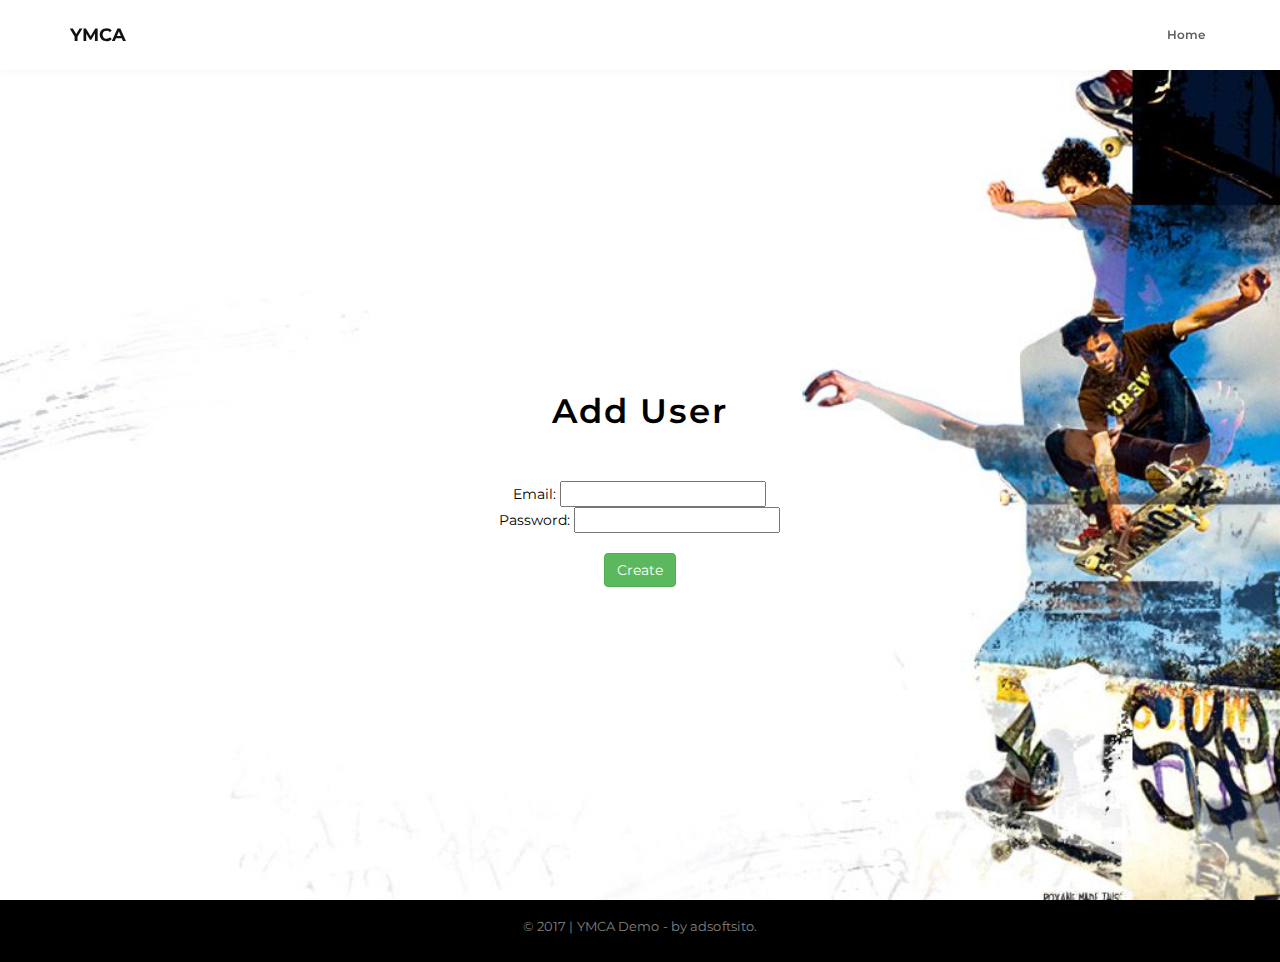
<file: YMCAWeb/addUser.html>
<html>


<head>
	<meta charset="utf-8">

	<!-- Template site title
   ================================================== -->
	<title>Parcial 2</title>

	<meta http-equiv="X-UA-Compatible" content="IE=Edge">
	<meta name="viewport" content="width=device-width, initial-scale=1">
	<meta name="keywords" content="">
	<meta name="description" content="">

	<!-- Bootstrap CSS
   ================================================== -->
	<link rel="stylesheet" href="css/bootstrap.min.css">

	<!-- Animate CSS
   ================================================== -->
	<link rel="stylesheet" href="css/animate.min.css">

	<!-- Font Icons
   ================================================== -->
	<link rel="stylesheet" href="css/font-awesome.min.css">
	<link rel="stylesheet" href="css/et-line-font.css">

	<!-- Nivo Lightbox CSS
   ================================================== -->
	<link rel="stylesheet" href="css/nivo-lightbox.css">
	<link rel="stylesheet" href="css/nivo_themes/default/default.css">

	<!-- Owl Carousel CSS
   ================================================== -->
   	<link rel="stylesheet" href="css/owl.theme.css">
	<link rel="stylesheet" href="css/owl.carousel.css">

	<!-- Main CSS
   ================================================== -->
	<link rel="stylesheet" href="css/style.css">

	<!-- Google web font 
   ================================================== -->	
	<link href='https://fonts.googleapis.com/css?family=Montserrat:700,400' rel='stylesheet' type='text/css'>
<script type="text/javascript">

</script>

<script src="https://ajax.googleapis.com/ajax/libs/jquery/3.1.1/jquery.min.js"></script>
	
</head>
<body>


<section class="navbar navbar-default navbar-fixed-top sticky-navigation" role="navigation">
	<div class="container">

		<div class="navbar-header">
			<button class="navbar-toggle" data-toggle="collapse" data-target=".navbar-collapse">
				<span class="icon icon-bar"></span>
				<span class="icon icon-bar"></span>
				<span class="icon icon-bar"></span>
			</button>
			<a href="#" class="navbar-brand">YMCA</a>
		</div>
		<div class="collapse navbar-collapse">
			<ul class="nav navbar-nav navbar-right main-navigation">
				<li><a href="/options" class="smoothScroll">Home</a></li>
			</ul>
		</div>
	</div>
</section>



<section id="home3" align="center">
 <div class="col-md-offset-2 col-md-8 col-sm-offset-1 col-sm-10 text-center">
 	<br><br><br>
 	<h2>Add User</h2><br><br>

 			Email: <input type="text" id="email" value="" /> <br>
			Password: <input type="password" id="password" value="" /><br>
			<br>
			<button class="btn btn-success" onclick="addUserDemo()"> Create </button> 
              </div>


</section>

<script src="app/user.js"></script>


<!-- copyright section
================================================== -->
<footer><p> &copy; 2017 | YMCA Demo - by adsoftsito.</p></footer>
		

</body>
</html>
</file>
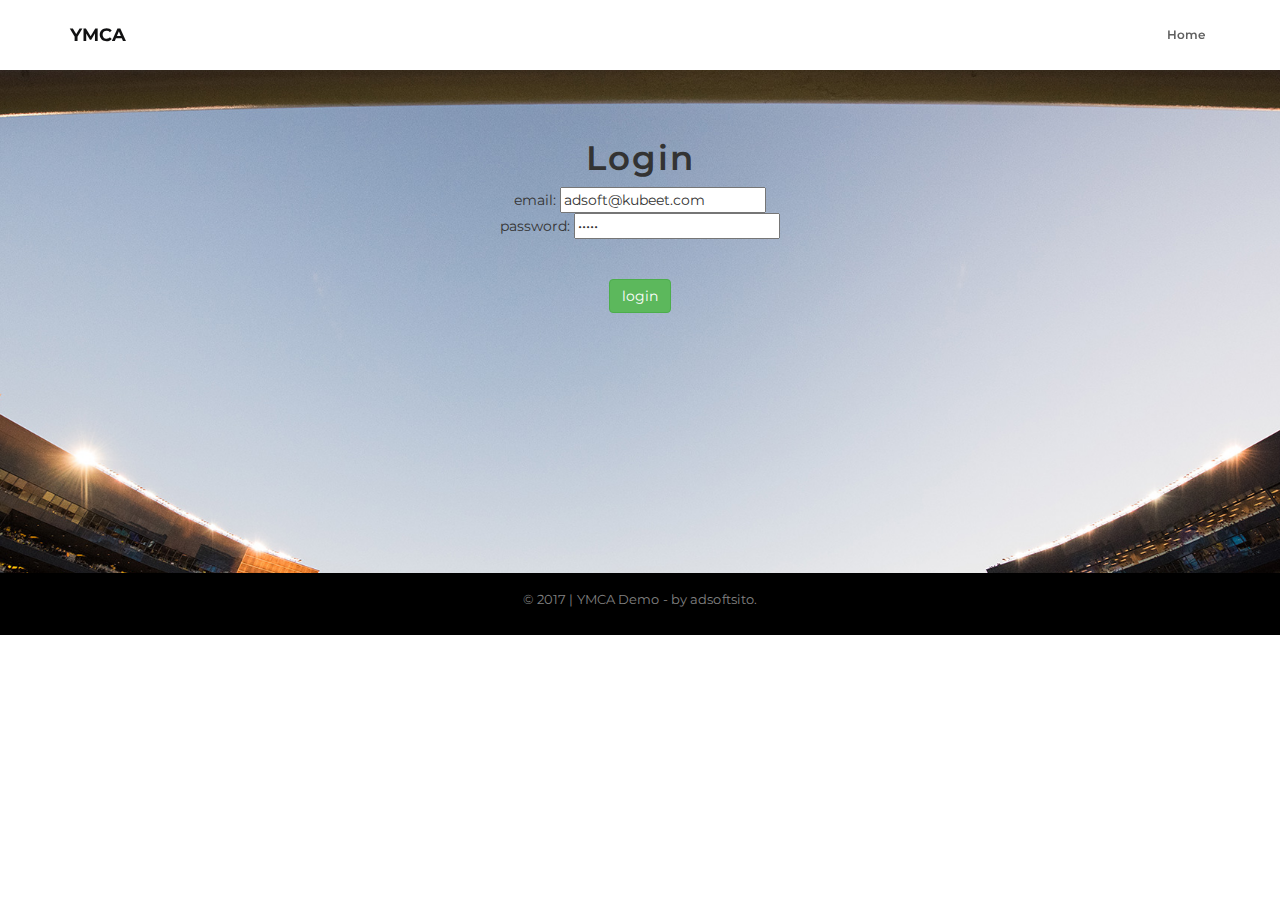
<file: YMCAWeb/login.html>
<html>

<head>
	<meta charset="utf-8">

	<!-- Template site title
   ================================================== -->
	<title>Parcial 2</title>

	<meta http-equiv="X-UA-Compatible" content="IE=Edge">
	<meta name="viewport" content="width=device-width, initial-scale=1">
	<meta name="keywords" content="">
	<meta name="description" content="">

	<!-- Bootstrap CSS
   ================================================== -->
	<link rel="stylesheet" href="css/bootstrap.min.css">

	<!-- Animate CSS
   ================================================== -->
	<link rel="stylesheet" href="css/animate.min.css">

	<!-- Font Icons
   ================================================== -->
	<link rel="stylesheet" href="css/font-awesome.min.css">
	<link rel="stylesheet" href="css/et-line-font.css">

	<!-- Nivo Lightbox CSS
   ================================================== -->
	<link rel="stylesheet" href="css/nivo-lightbox.css">
	<link rel="stylesheet" href="css/nivo_themes/default/default.css">

	<!-- Owl Carousel CSS
   ================================================== -->
   	<link rel="stylesheet" href="css/owl.theme.css">
	<link rel="stylesheet" href="css/owl.carousel.css">

	<!-- Main CSS
   ================================================== -->
	<link rel="stylesheet" href="css/style.css">

	<!-- Google web font 
   ================================================== -->	
	<link href='https://fonts.googleapis.com/css?family=Montserrat:700,400' rel='stylesheet' type='text/css'>

<script src="https://ajax.googleapis.com/ajax/libs/jquery/3.1.1/jquery.min.js"></script>
	
</head>
<body>

	<section class="navbar navbar-default navbar-fixed-top sticky-navigation" role="navigation">
	<div class="container">

		<div class="navbar-header">
			<button class="navbar-toggle" data-toggle="collapse" data-target=".navbar-collapse">
				<span class="icon icon-bar"></span>
				<span class="icon icon-bar"></span>
				<span class="icon icon-bar"></span>
			</button>
			<a href="#" class="navbar-brand">YMCA</a>
		</div>
		<div class="collapse navbar-collapse">
			<ul class="nav navbar-nav navbar-right main-navigation">
				<li><a href="/" class="smoothScroll">Home</a></li>
				
			</ul>
		</div>

	</div>
</section >


<section align="center" id="login">

<br><br><br><br><br><br>
<h2> Login</h2>

email: <input type="text" id="email" value="adsoft@kubeet.com" placeholder="example@example.com" />

<br>
password: <input type="password" id="passwd" value="qubit" placeholder="*******"/>
<br><br><br>
<button class="btn btn-success" onclick="loginDemo()"> login </button> 



<script src="app/login.js"></script>
<br><br><br><br><br><br><br><br><br><br><br><br><br><br>

</section>


<!-- copyright section
================================================== -->
<footer><p> &copy; 2017 | YMCA Demo - by adsoftsito.</p></footer>
		

</body>

</html>
</file>
<file: YMCAWeb/css/et-line-font.css>
@font-face {
	font-family: 'et-line';
	src:url('../fonts/et-line.eot');
	src:url('../fonts/et-line.eot?#iefix') format('embedded-opentype'),
		url('../fonts/et-line.woff') format('woff'),
		url('../fonts/et-line.ttf') format('truetype'),
		url('../fonts/et-line.svg#et-line') format('svg');
	font-weight: normal;
	font-style: normal;
}

/* Use the following CSS code if you want to use data attributes for inserting your icons */
[data-icon]:before {
	font-family: 'et-line';
	content: attr(data-icon);
	speak: none;
	font-size: 40px;
	font-weight: normal;
	font-variant: normal;
	text-transform: none;
	line-height: 1;
	-webkit-font-smoothing: antialiased;
	-moz-osx-font-smoothing: grayscale;
	display:inline-block;
}

/* Use the following CSS code if you want to have a class per icon */
/*
Instead of a list of all class selectors,
you can use the generic selector below, but it's slower:
[class*="icon-"] {
*/
.icon-mobile, .icon-laptop, .icon-desktop, .icon-tablet, .icon-phone, .icon-document, .icon-documents, .icon-search, .icon-clipboard, .icon-newspaper, .icon-notebook, .icon-book-open, .icon-browser, .icon-calendar, .icon-presentation, .icon-picture, .icon-pictures, .icon-video, .icon-camera, .icon-printer, .icon-toolbox, .icon-briefcase, .icon-wallet, .icon-gift, .icon-bargraph, .icon-grid, .icon-expand, .icon-focus, .icon-edit, .icon-adjustments, .icon-ribbon, .icon-hourglass, .icon-lock, .icon-megaphone, .icon-shield, .icon-trophy, .icon-flag, .icon-map, .icon-puzzle, .icon-basket, .icon-envelope, .icon-streetsign, .icon-telescope, .icon-gears, .icon-key, .icon-paperclip, .icon-attachment, .icon-pricetags, .icon-lightbulb, .icon-layers, .icon-pencil, .icon-tools, .icon-tools-2, .icon-scissors, .icon-paintbrush, .icon-magnifying-glass, .icon-circle-compass, .icon-linegraph, .icon-mic, .icon-strategy, .icon-beaker, .icon-caution, .icon-recycle, .icon-anchor, .icon-profile-male, .icon-profile-female, .icon-bike, .icon-wine, .icon-hotairballoon, .icon-globe, .icon-genius, .icon-map-pin, .icon-dial, .icon-chat, .icon-heart, .icon-cloud, .icon-upload, .icon-download, .icon-target, .icon-hazardous, .icon-piechart, .icon-speedometer, .icon-global, .icon-compass, .icon-lifesaver, .icon-clock, .icon-aperture, .icon-quote, .icon-scope, .icon-alarmclock, .icon-refresh, .icon-happy, .icon-sad, .icon-facebook, .icon-twitter, .icon-googleplus, .icon-rss, .icon-tumblr, .icon-linkedin, .icon-dribbble {
	font-family: 'et-line';
	speak: none;
	font-style: normal;
	font-weight: normal;
	font-variant: normal;
	text-transform: none;
	line-height: 1;
	-webkit-font-smoothing: antialiased;
	-moz-osx-font-smoothing: grayscale;
	display:inline-block;
}
.icon-mobile:before {
	content: "\e000";
}
.icon-laptop:before {
	content: "\e001";
}
.icon-desktop:before {
	content: "\e002";
}
.icon-tablet:before {
	content: "\e003";
}
.icon-phone:before {
	content: "\e004";
}
.icon-document:before {
	content: "\e005";
}
.icon-documents:before {
	content: "\e006";
}
.icon-search:before {
	content: "\e007";
}
.icon-clipboard:before {
	content: "\e008";
}
.icon-newspaper:before {
	content: "\e009";
}
.icon-notebook:before {
	content: "\e00a";
}
.icon-book-open:before {
	content: "\e00b";
}
.icon-browser:before {
	content: "\e00c";
}
.icon-calendar:before {
	content: "\e00d";
}
.icon-presentation:before {
	content: "\e00e";
}
.icon-picture:before {
	content: "\e00f";
}
.icon-pictures:before {
	content: "\e010";
}
.icon-video:before {
	content: "\e011";
}
.icon-camera:before {
	content: "\e012";
}
.icon-printer:before {
	content: "\e013";
}
.icon-toolbox:before {
	content: "\e014";
}
.icon-briefcase:before {
	content: "\e015";
}
.icon-wallet:before {
	content: "\e016";
}
.icon-gift:before {
	content: "\e017";
}
.icon-bargraph:before {
	content: "\e018";
}
.icon-grid:before {
	content: "\e019";
}
.icon-expand:before {
	content: "\e01a";
}
.icon-focus:before {
	content: "\e01b";
}
.icon-edit:before {
	content: "\e01c";
}
.icon-adjustments:before {
	content: "\e01d";
}
.icon-ribbon:before {
	content: "\e01e";
}
.icon-hourglass:before {
	content: "\e01f";
}
.icon-lock:before {
	content: "\e020";
}
.icon-megaphone:before {
	content: "\e021";
}
.icon-shield:before {
	content: "\e022";
}
.icon-trophy:before {
	content: "\e023";
}
.icon-flag:before {
	content: "\e024";
}
.icon-map:before {
	content: "\e025";
}
.icon-puzzle:before {
	content: "\e026";
}
.icon-basket:before {
	content: "\e027";
}
.icon-envelope:before {
	content: "\e028";
}
.icon-streetsign:before {
	content: "\e029";
}
.icon-telescope:before {
	content: "\e02a";
}
.icon-gears:before {
	content: "\e02b";
}
.icon-key:before {
	content: "\e02c";
}
.icon-paperclip:before {
	content: "\e02d";
}
.icon-attachment:before {
	content: "\e02e";
}
.icon-pricetags:before {
	content: "\e02f";
}
.icon-lightbulb:before {
	content: "\e030";
}
.icon-layers:before {
	content: "\e031";
}
.icon-pencil:before {
	content: "\e032";
}
.icon-tools:before {
	content: "\e033";
}
.icon-tools-2:before {
	content: "\e034";
}
.icon-scissors:before {
	content: "\e035";
}
.icon-paintbrush:before {
	content: "\e036";
}
.icon-magnifying-glass:before {
	content: "\e037";
}
.icon-circle-compass:before {
	content: "\e038";
}
.icon-linegraph:before {
	content: "\e039";
}
.icon-mic:before {
	content: "\e03a";
}
.icon-strategy:before {
	content: "\e03b";
}
.icon-beaker:before {
	content: "\e03c";
}
.icon-caution:before {
	content: "\e03d";
}
.icon-recycle:before {
	content: "\e03e";
}
.icon-anchor:before {
	content: "\e03f";
}
.icon-profile-male:before {
	content: "\e040";
}
.icon-profile-female:before {
	content: "\e041";
}
.icon-bike:before {
	content: "\e042";
}
.icon-wine:before {
	content: "\e043";
}
.icon-hotairballoon:before {
	content: "\e044";
}
.icon-globe:before {
	content: "\e045";
}
.icon-genius:before {
	content: "\e046";
}
.icon-map-pin:before {
	content: "\e047";
}
.icon-dial:before {
	content: "\e048";
}
.icon-chat:before {
	content: "\e049";
}
.icon-heart:before {
	content: "\e04a";
}
.icon-cloud:before {
	content: "\e04b";
}
.icon-upload:before {
	content: "\e04c";
}
.icon-download:before {
	content: "\e04d";
}
.icon-target:before {
	content: "\e04e";
}
.icon-hazardous:before {
	content: "\e04f";
}
.icon-piechart:before {
	content: "\e050";
}
.icon-speedometer:before {
	content: "\e051";
}
.icon-global:before {
	content: "\e052";
}
.icon-compass:before {
	content: "\e053";
}
.icon-lifesaver:before {
	content: "\e054";
}
.icon-clock:before {
	content: "\e055";
}
.icon-aperture:before {
	content: "\e056";
}
.icon-quote:before {
	content: "\e057";
}
.icon-scope:before {
	content: "\e058";
}
.icon-alarmclock:before {
	content: "\e059";
}
.icon-refresh:before {
	content: "\e05a";
}
.icon-happy:before {
	content: "\e05b";
}
.icon-sad:before {
	content: "\e05c";
}
.icon-facebook:before {
	content: "\e05d";
}
.icon-twitter:before {
	content: "\e05e";
}
.icon-googleplus:before {
	content: "\e05f";
}
.icon-rss:before {
	content: "\e060";
}
.icon-tumblr:before {
	content: "\e061";
}
.icon-linkedin:before {
	content: "\e062";
}
.icon-dribbble:before {
	content: "\e063";
}
</file>
<file: YMCAWeb/css/style.css>
body {
	
    font-family: 'Montserrat', sans-serif;
    font-weight: 400;
    position: relative;
}

html,body {
      width: 100%;
     overflow-x: hidden;
  }

/* Typography
------------------------------------- */
h1,h2,h3,h4,h5 {
  font-weight: 600;
}

h1 {
  color: #eeeeee;
  font-weight: 400;
  font-size: 16px;
  line-height: 26px;
}


#home h1 {
  letter-spacing: 4px;
  text-transform: uppercase;
}

#home2 h1 {
  letter-spacing: 4px;
  text-transform: uppercase;
}


#home3 h1 {
  letter-spacing: 4px;
  text-transform: uppercase;
}

h2 {
  font-size: 34px;
  letter-spacing: 2px;
}

h3 {
  color: #424242;
  font-size: 16px;
  line-height: 26px;
}

h5 {
  font-size: 12px;
}

p {
  color: #828282;
  font-size: 13px;
  font-weight: 400;
  letter-spacing: 0.1px;
  line-height: 24px;
}



/* All Section styles
------------------------------------- */
.section-title {
  padding-left: 22px;
  padding-bottom: 32px;
  position: relative;
}

.section-title h5 {
  color: #000000;
  font-size: 20px;
}

.section-btn {
  border: 3px solid transparent;
  border-radius: 100px;
  font-size: 10px;
  font-weight: 400;
  letter-spacing: 1px;
  padding: 10px 28px;
  margin-top: 42px;
  transition: all 0.4s ease-in-out;
}
.section-btn:hover {
  background: #ffffff;
  border-color: transparent;
  color: #b34d02;
}

.btn-danger {
  background: #b34d02;
  margin-left: 20px;
}

.section-btn:focus {
  border-color: transparent;
  outline: none;
}

.icon {
  font-size: 32px;
  padding-right: 20px;
}

#about, #team, #service, #portfolio, #download,
#price, #testimonial, #contact {
   padding-top: 140px;
  padding-bottom: 120px;
}

#team .col-md-3, #price {
  text-align: center;
}

.parallax-section {
  background-attachment: fixed !important;
  background-size: cover !important;
}



/* preloader styles
/* ========================================== */
.preloader {
    position: fixed;
    top: 0;
    left: 0;
    width: 100%;
    height: 100%;
    z-index: 99999;
    display: flex;
    flex-flow: row nowrap;
    justify-content: center;
    align-items: center;
    background: none repeat scroll 0 0 #fff;
}

.sk-three-bounce {
  width: 80px;
  text-align: center; }
  .sk-three-bounce .sk-child {
    width: 20px;
    height: 20px;
    background-color: #333;
    border-radius: 100%;
    display: inline-block;
    -webkit-animation: sk-three-bounce 1.4s ease-in-out 0s infinite both;
            animation: sk-three-bounce 1.4s ease-in-out 0s infinite both; }
  .sk-three-bounce .sk-bounce1 {
    -webkit-animation-delay: -0.32s;
            animation-delay: -0.32s; }
  .sk-three-bounce .sk-bounce2 {
    -webkit-animation-delay: -0.16s;
            animation-delay: -0.16s; }

@-webkit-keyframes sk-three-bounce {
  0%, 80%, 100% {
    -webkit-transform: scale(0);
            transform: scale(0); }
  40% {
    -webkit-transform: scale(1);
            transform: scale(1); } }

@keyframes sk-three-bounce {
  0%, 80%, 100% {
    -webkit-transform: scale(0);
            transform: scale(0); }
  40% {
    -webkit-transform: scale(1);
            transform: scale(1); } }



/* navigation styles
/* ========================================== */
.navbar-default {
    background: #fff;
    border: none;
    box-shadow: 0px 2px 8px 0px rgba(50, 50, 50, 0.04);
    margin: 0 !important;
  }
.navbar-default .navbar-brand {
  color: #111112;
  font-weight: bold;
  margin: 0;
  line-height: 40px;
  }
.navbar-default li {
  margin: 15px 20px;
}
.navbar-default .navbar-nav li a {
  color: #606060;
    font-size: 12px;
    font-weight: 600;
    line-height: 40px;
    padding: 0;
  }
.navbar-default .navbar-nav li a:hover {
    color: #606060;
  }
.navbar-default .navbar-nav > li > a:hover,
.navbar-default .navbar-nav > li > a:focus {
  color: #606060;
  background-color: transparent;
}
.navbar-default .navbar-nav > .active > a,
.navbar-default .navbar-nav > .active > a:hover,
.navbar-default .navbar-nav > .active > a:focus {
  color: #b34d02;
  background-color: transparent;
}
.navbar-default .navbar-toggle {
     border: none;
     padding-top: 10px;
  }
.navbar-default .navbar-toggle .icon-bar {
    background: #b34d02;
    border-color: transparent;
  }
.navbar-default .navbar-toggle:hover,
.navbar-default .navbar-toggle:focus { 
  background-color: transparent;
}

.seccion1{
  background-color: #B34D02;
}
.seccion1 h3{
  background-color: #B34D02;
  color: #ffffff;
}

.seccion2{
  background-color: #ffffff;
}

#login{
background: url('../images/login-bg.jpg') 50% 0 repeat-y fixed;
  -webkit-background-size: cover;
  background-size: cover;

}




/* home section styles
/* ========================================== */
#home {
  background: url('../images/home-bg.jpg') 50% 0 repeat-y fixed;
  -webkit-background-size: cover;
  background-size: cover;
  background-position: center center;
  color: #ffffff;
  display: -webkit-box;
  display: -webkit-flex;
  display: -ms-flexbox;
  display: flex;
  -webkit-box-align: center;
  -webkit-align-items: center;
      -ms-flex-align: center;
          align-items: center;
  height: 100vh;
  text-align: center;
}

#home h1 {
  padding-top: 62px;
}

#home p {
  color: #ffffff;
  padding-top: 18px;
}

#home2 {
  background: url('../images/lebron-bg.jpg') 50% 0 repeat-y fixed;
  -webkit-background-size: cover;
  background-size: cover;
  background-position: center center;
  color: #ffffff;
  display: -webkit-box;
  display: -webkit-flex;
  display: -ms-flexbox;
  display: flex;
  -webkit-box-align: center;
  -webkit-align-items: center;
      -ms-flex-align: center;
          align-items: center;
  height: 100vh;
  text-align: center;
}

#home2 h1 {
  padding-top: 62px;
}

#home2 p {
  color: #ffffff;
  padding-top: 18px;
}


#home3 {
  background: url('../images/project.jpg') 50% 0 repeat-y fixed;
  -webkit-background-size: cover;
  background-size: cover;
  background-position: center center;
  color: #000000;
  display: -webkit-box;
  display: -webkit-flex;
  display: -ms-flexbox;
  display: flex;
  -webkit-box-align: center;
  -webkit-align-items: center;
      -ms-flex-align: center;
          align-items: center;
  height: 100vh;
  text-align: center;
}

#home3 h1 {
  padding-top: 62px;
}

#home3 p {
  color: #000000;
  padding-top: 18px;
}


/* About section styles
/* ========================================== */
#about .icon {
  margin-top: 28px;
}


/* Counter section styles
/* ========================================== */
#counter {
   background: #111112 50% 0 repeat-y fixed;
  text-align: center;
  padding-top: 140px;
  padding-bottom: 140px;
}

#counter .counter-number {
  color: #b34d02;
  font-size: 42px;
  padding-bottom: 12px;
}

#counter .counter-text {
  color: #ffffff;
  font-weight: bold;
  font-size: 12px;
}


/* Team section styles
/* ========================================== */
#team img {
  display: inline-block;
  margin-bottom: 22px;
}

#team .col-md-3 {
  margin-top: 42px;
}

#team .col-md-3 h3 {
  line-height: 6px;
}

#team .col-md-3 h5 {
  color: #808080;
  padding-bottom: 8px;
}


/* service section styles
/* ========================================== */
#service .media {
  padding-top: 12px;
  padding-bottom: 14px;
}

#service h3 {
  padding-bottom: 12px;
}


/* portfolio section styles
/* ========================================== */
#portfolio {
  background: #111112;
  padding-bottom: 0px;
}

#portfolio h5 {
  color: #ffffff;
}

#portfolio .container {
  width: 100%;
  padding: 0px;
}

#portfolio .col-md-4 {
  padding: 0;
  margin: 0;
}

#portfolio .portfolio-des {
  position: relative;
  overflow: hidden;
}

#portfolio a {
  -wekbit-transition: all 300ms linear;
  -moz-transition: all 300ms linear;
  transition: all 300ms linear;
}

#portfolio img {
  display: block;
  width: 100%;
  overflow: hidden;
  -wekbit-transition: all 1000ms linear;
  -moz-transition: all 1000ms linear;
  transition: all 1000ms linear;
}

#portfolio img:hover {
  transform: scale(1.3);
  -wekbit-transition: all 5000ms linear;
  -moz-transition: all 5000ms linear;
  transition: all 5000ms linear;
}


/* download section styles
/* ========================================== */
#download {
   background: url('../images/download-bg.jpg') 50% 0 repeat-y fixed;
  -webkit-background-size: cover;
  background-size: cover;
  background-position: center;
  text-align: center;
  color: #ffffff;
}

#download h2 {
  color: #ffffff;
  padding-bottom: 12px;
}


/* Price section styles
/* ========================================== */
#price .price-plan {
    border: 2px solid transparent;
    padding: 72px 32px 62px 32px;
    transition: all 0.4s ease-in-out;
} 

#price .price-plan-default {
  border: 2px solid #111112;
}

#price .price-plan:hover {
  border: 2px solid #111112;
}

#price .price-title h3 {
  font-size: 12px;
  letter-spacing: 8px;
  text-transform: uppercase;
  padding-bottom: 22px;
}

#price .price-month h4 {
  color: #111112;
  font-weight: 600;
  letter-spacing: 2px;
  padding-top: 22px;
  padding-bottom: 22px;
}

#price .section-btn {
  background: #111112;
  color: #ffffff;
}

#price .section-btn:hover {
  background: #4b4b4b;
}


/* testimonial section styles
/* ========================================== */
#testimonial {
  background: #111112;
  color: #ffffff;
}

#testimonial .item {
  text-align: center;
  display: block;
  width: 100%;
  padding-bottom: 62px;
}

#testimonial .item img {
  display: inline-block;
  margin-bottom: 42px;
}

#testimonial .item h2 {
  font-size: 12px;
}


/* contact section styles
/* ========================================== */
#contact {
  background: url('../images/contact-bg.jpg') 50% 0 repeat-y fixed;
  -webkit-background-size: cover;
  background-size: cover;
  background-position: center center;
  color: #ffffff !important;
}

#contact h3, #contact h5 {
  color: #ffffff;
}

#contact .form-control {
  background: transparent;
  border-color: #808080;
  border-radius: 2px;
  color: #ffffff;
  box-shadow: none;
  margin-top: 22px;
  margin-bottom: 10px;
  transition: all 0.4s ease-in-out;
}

#contact .form-control:focus {
  border-color: #ffffff;
}

#contact input {
  height: 42px;
}

#contact textarea {
  height: 106px;
}

#contact input[type="submit"] {
  background: #b34d02;
  border-color: transparent;
  border-radius: 100px;
  color: #ffffff;
  font-size: 12px;
  letter-spacing: 2px;
  margin-top: 18px;
}

#contact input[type="submit"]:hover {
  background: #ffffff;
  color: #b34d02;
}

#contact .media {
  margin-top: 80px;
  margin-bottom: 30px;
}


/* footer section styles
/* ========================================== */
footer {
    padding: 1em;
    color: white;
    background-color: black;
    clear: left;
    text-align: center;
}

/* copyright section styles
/* ========================================== */
#copyright {
  background: #111112;
  color: #ffffff;
  padding-top: 38px;
  padding-bottom: 28px;
  text-align: center;
}


/* social icon */
.social-icon {
  padding: 0;
  margin: 0;
}
.social-icon li {
  list-style: none;
  display: inline-block;
}
.social-icon li a {
  border-radius: 100px;
  color: #ffffff;
  font-size: 16px;
  width: 30px;
  height: 30px;
  line-height: 30px;
  text-align: center;
  text-decoration: none;
  transition: all 0.4s ease-in-out;
  padding: 0px;
  margin-right: 10px;
  margin-bottom: 6px;
}
.social-icon li a:hover {
  background: #b34d02;
}



/* Responsive Mobile styles
/* ========================================== */
@media (max-width: 768px) {
  .navbar-default .navbar-brand {
    padding-top: 4px;
  }
  .navbar-default .navbar-nav li a {
    font-size: 11px;
  }
  #counter .counter-number {
    padding-top: 32px;
  }
  #service .col-md-6 {
    padding-top: 32px;
  }
}
</file>
<file: YMCAWeb/css/nivo_themes/default/default.css>
/*
 * Nivo Lightbox Default Theme v1.0
 * http://dev7studios.com/nivo-lightbox
 *
 * Copyright 2013, Dev7studios
 * Free to use and abuse under the MIT license.
 * http://www.opensource.org/licenses/mit-license.php
 */
 
.nivo-lightbox-theme-default.nivo-lightbox-overlay { 
	background: #666;
	background: rgba(0,0,0,0.6); 
}
.nivo-lightbox-theme-default .nivo-lightbox-content.nivo-lightbox-loading { background: url(loading.gif) no-repeat 50% 50%; }

.nivo-lightbox-theme-default .nivo-lightbox-nav {
	top: 10%;
	width: 8%;
	height: 80%;
	text-indent: -9999px;
	background-repeat: no-repeat;
	background-position: 50% 50%;
	opacity: 0.5;
}
.nivo-lightbox-theme-default .nivo-lightbox-nav:hover { 
	opacity: 1; 
	background-color: rgba(0,0,0,0.5);
}
.nivo-lightbox-theme-default .nivo-lightbox-prev { 
	background-image: url(prev.png); 
	border-radius: 0 3px 3px 0;
}
.nivo-lightbox-theme-default .nivo-lightbox-next { 
	background-image: url(next.png); 
	border-radius: 3px 0 0 3px;
}

.nivo-lightbox-theme-default .nivo-lightbox-close {
	display: block;
	background: url(close.png) no-repeat;
	width: 48px;
	height: 48px;
	text-indent: -9999px;
	padding: 5px;
	opacity: 0.5;
}
.nivo-lightbox-theme-default .nivo-lightbox-close:hover { opacity: 1; }

.nivo-lightbox-theme-default .nivo-lightbox-title-wrap { bottom: -7%; }
.nivo-lightbox-theme-default .nivo-lightbox-title {
	font: 14px/20px 'Helvetica Neue', Helvetica, Arial, sans-serif;
	font-style: normal;
	font-weight: normal;
	background: #000;
	color: #fff;
	padding: 7px 15px;
	border-radius: 30px;
}

.nivo-lightbox-theme-default .nivo-lightbox-image img {
	background: #fff;
	-webkit-box-shadow: 0px 1px 1px rgba(0,0,0,0.4);
	        box-shadow: 0px 1px 1px rgba(0,0,0,0.4);
}
.nivo-lightbox-theme-default .nivo-lightbox-ajax,
.nivo-lightbox-theme-default .nivo-lightbox-inline {
	background: #fff;
	padding: 40px;
	-webkit-box-shadow: 0px 1px 1px rgba(0,0,0,0.4);
	        box-shadow: 0px 1px 1px rgba(0,0,0,0.4);
}

@media (-webkit-min-device-pixel-ratio: 1.3),
       (-o-min-device-pixel-ratio: 2.6/2),
       (min--moz-device-pixel-ratio: 1.3),
       (min-device-pixel-ratio: 1.3),
       (min-resolution: 1.3dppx) {

	.nivo-lightbox-theme-default .nivo-lightbox-content.nivo-lightbox-loading { 
		background-image: url(loading@2x.gif); 
		-webkit-background-size: 32px 32px; 
		        background-size: 32px 32px;
	}
	.nivo-lightbox-theme-default .nivo-lightbox-prev { 
		background-image: url(prev@2x.png); 
		-webkit-background-size: 48px 48px; 
		        background-size: 48px 48px;
	}
	.nivo-lightbox-theme-default .nivo-lightbox-next { 
		background-image: url(next@2x.png); 
		-webkit-background-size: 48px 48px; 
		        background-size: 48px 48px;
	}
	.nivo-lightbox-theme-default .nivo-lightbox-close { 
		background-image: url(close@2x.png); 
		-webkit-background-size: 16px 16px; 
		        background-size: 16px 16px;
	}
	
}
</file>
